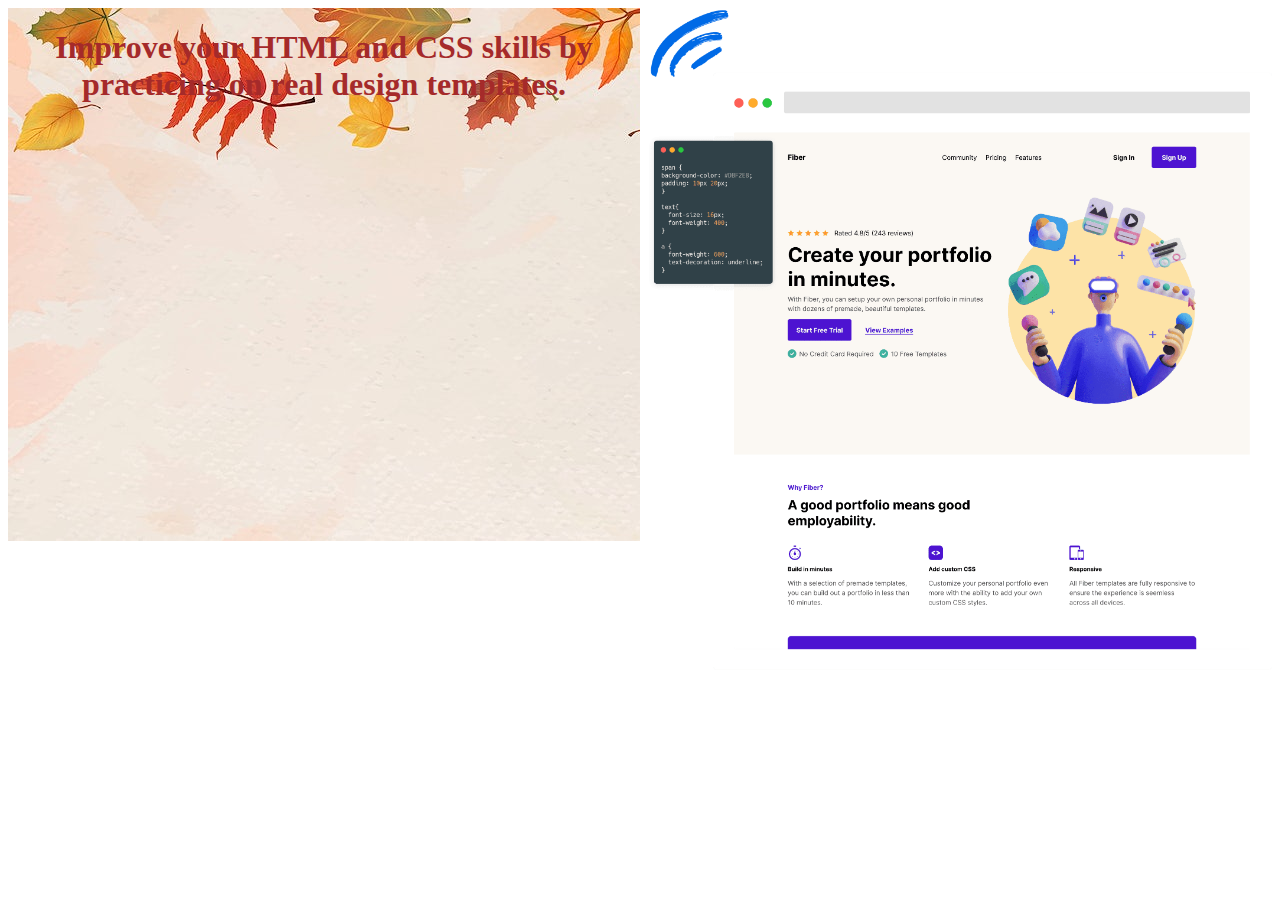
<file: html/index.html>
<!DOCTYPE html>
<html>

<head>
    <title>Healthy Lifestyle</title>
    <link rel="stylesheet" href="../css/style.css">

</head>

<body>
    <!-- <nav class="navbar"></nav>
<section class="first">First Section</section>
<section class="seconf">Second Section</section>
<section class="third">Third Section</section>
<section class="fourth">Fourth Section</section>

    <h1>Healthy Lifestyle</h1>
    <button>Save</button>
    -->

    <!-- ordered list -->
    <!-- <h3>Shopping List</h3>
    <ol>
        <li>Coffee</li>
        <li>Soft Drink</li>
        <li>Noodle</li>
        <li>Tea</li>
        <li>Cracker</li>

    </ol> -->
    <!-- extra info for elements -->
    <!-- <a style="color:red" href="new.html">Go to New Page</a>
    <img src="cartoon-art-2263376_1280.webp" alt="Chat Image Icon">


 -->
    <section class="hero-section">

        <div class="left">
            <h1>
                Improve your HTML and CSS skills by practicing on real design templates.
            </h1>
        </div>
        <div class="right">
            <img src="../images/image.png" alt="hero background">
        </div>

    </section>


</body>

</html>


<!-- pwd = print name of current/working directory -->
</file>
<file: css/style.css>
/* Selector */
/* 1. tag */
/* 2. class -->  . */
/* 3. id --> # */

/* Flex is use in parent to control child */
/* default property of flex is row */

.hero-section {
  display: flex;
  text-align: center;
}
/* units */
/* px, rem, em, % */
.left {
  width: 50%;
  background-image: url("../images/background.jpeg");
  background-repeat: no-repeat;
  color: brown;
}

.right {
  width: 50%;
}
/* image take up more space according to their resolution */
img {
  width: 100%;
}
</file>
